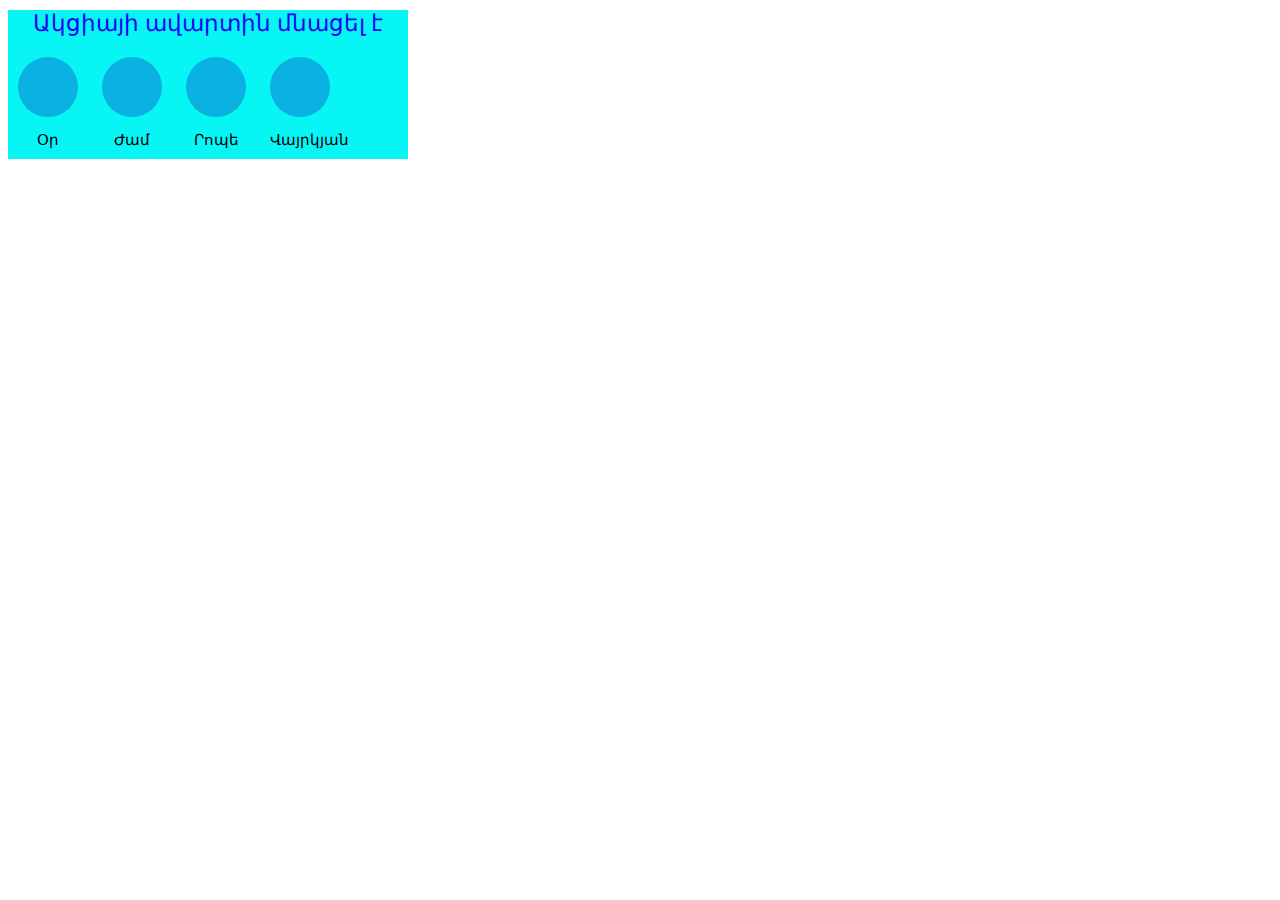
<file: practice 1 version/index.html>
<!DOCTYPE html>
<html lang="en">
<head>
	<meta charset="UTF-8">
	<meta http-equiv="X-UA-Compatible" content="IE=edge">
	<meta name="viewport" content="width=device-width, initial-scale=1.0">
	<title>Document</title>
	<link rel="stylesheet" href="css/style.css">
</head>
<body>
	<div id="mainDiv">
		<h3 id="title">Ակցիայի ավարտին մնացել է</h3>
		<div id="day" class="divStyle">
			<span id="d" class="numStyles"></span>
			<span class="textStyles">Օր</span>
		</div>
		<div id="hour" class="divStyle">
			<span id="h" class="numStyles"></span>
			<span class="textStyles">Ժամ</span>
		</div>
		<div id="minute" class="divStyle">
			<span id="m" class="numStyles"></span>
			<span class="textStyles">Րոպե</span>
		</div>
		<div id="sec" class="divStyle">
			<span id="s" class="numStyles"></span>
			<span class="textStyles">Վայրկյան</span>
		</div>
		<div id="end">
			<h1></h1>
		</div>
	</div>

	<script src="js/app.js"></script>
</body>
</html>
</file>
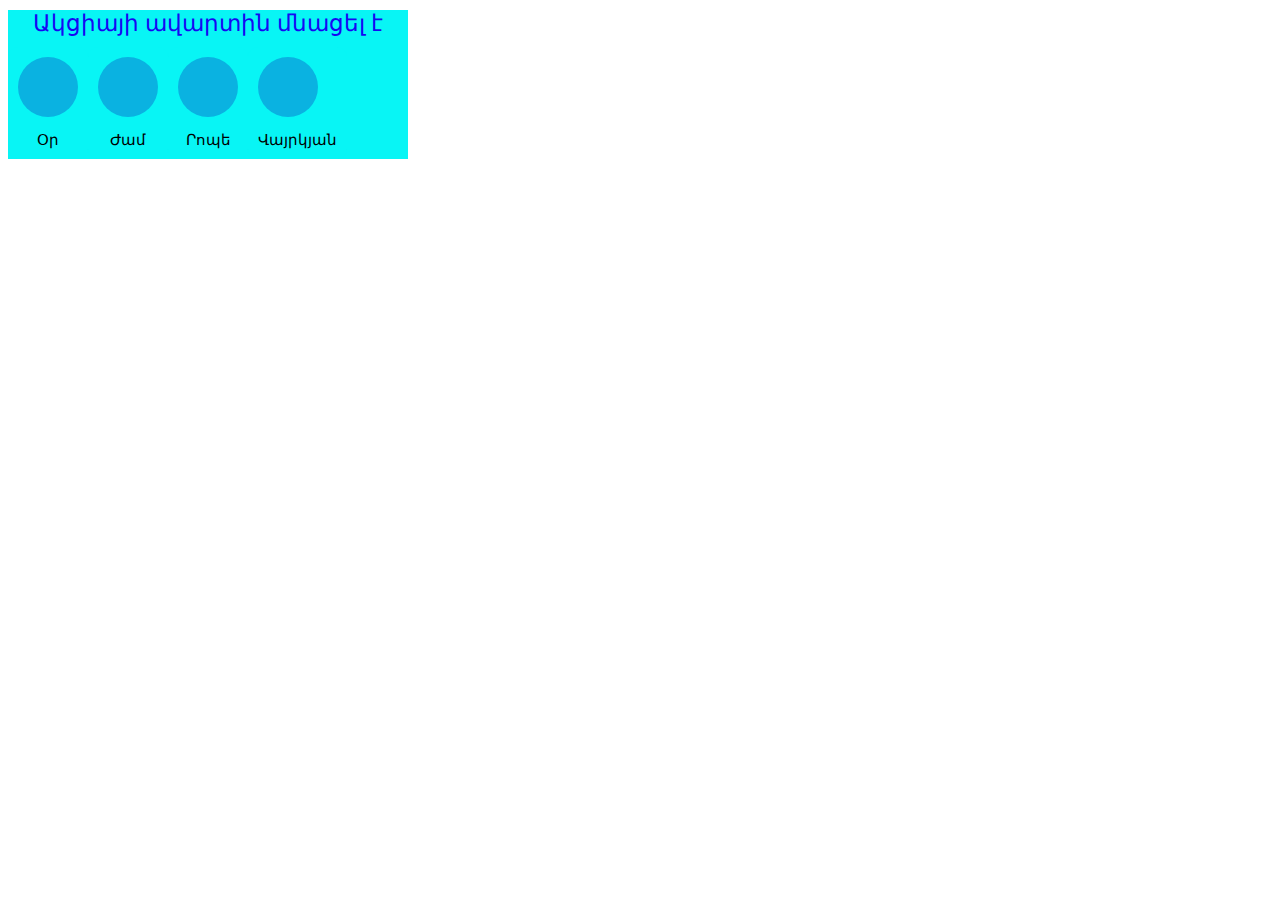
<file: practice 2 version, with 1 div/index.html>
<!DOCTYPE html>
<html lang="en">
<head>
	<meta charset="UTF-8">
	<meta http-equiv="X-UA-Compatible" content="IE=edge">
	<meta name="viewport" content="width=device-width, initial-scale=1.0">
	<title>Document</title>
	<link rel="stylesheet" href="css/style.css">
</head>
<body>
	<div id="mainDiv"></div>

	<script src="js/app.js"></script>
</body>
</html>
</file>
<file: practice 1 version/css/style.css>
#mainDiv {
    width: 400px;
    background: #08f5f5;
}
div h3 {
    color: rgb(23, 7, 243);
    font-weight: 100;
    font-size: 23px;
    margin: 10px 0px 10px;
    text-align: center;
  }

.divStyle {
    padding: 10px;
    border-radius: 10px;
    background: #08f5f5;
    display: inline-block;
  }

.numStyles {
    padding: 30px;
    border-radius: 50%;
    background: #0ab2e1;
    display: inline-block;
}

.textStyles {
display: block;
padding-top: 10px;
font-size: 15px;
text-align: center;
}

#end h1 {
    color: rgb(23, 7, 243);
    font-weight: 100;
    font-size: 23px;
    margin: 10px 0px 10px;
    text-align: center;
}
</file>
<file: practice 2 version, with 1 div/css/style.css>
#mainDiv {
    width: 400px;
    background: #08f5f5;
}

.divStyle {
  padding: 10px;
  border-radius: 10px;
  background: #08f5f5;
  display: inline-block;
}

.numStyles {
  padding: 30px;
  border-radius: 50%;
  background: #0ab2e1;
  display: inline-block;
}

.textStyles {
  display: block;
  padding-top: 10px;
  font-size: 15px;
  text-align: center;
}
</file>
